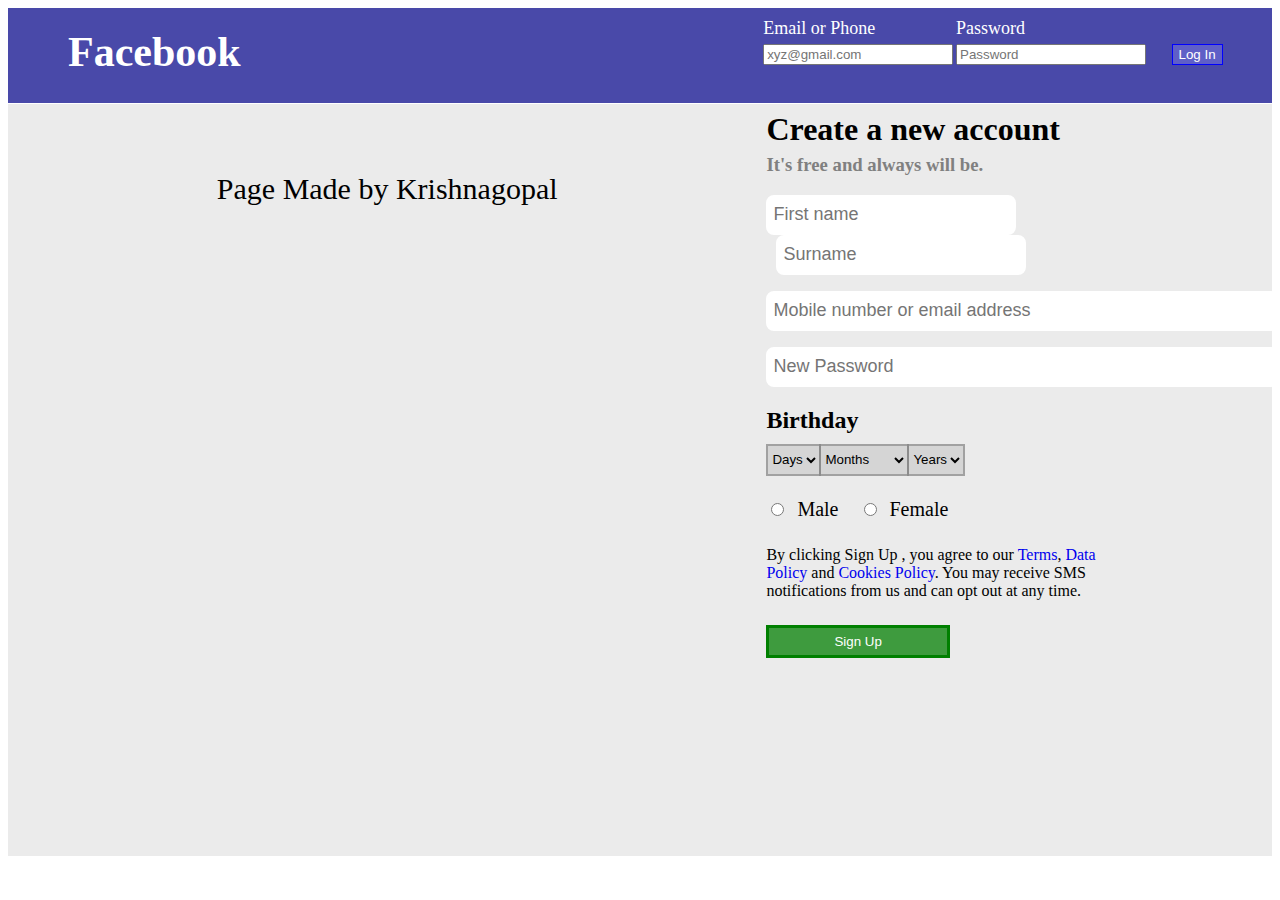
<file: index.html>
<html>
	<head>
		<title>Facebook</title>
		<link rel="stylesheet" href="facebook.css" type="text/css">
		<link rel="icon" type="image/x-icon" href="face.ico">
	</head>
	<body>
		<div class="header">
			<span style="width:55%" class="head">
				<h1>Facebook</h1>
			</span>
			<span style="width:15%" class="email">
				<div>Email or Phone</div>
				<div><input type="email" id="email" placeholder="xyz@gmail.com"></div>
			</span>
			<span style="width:25%" class="pass">
				<div>Password</div>
				<span><input type="password" id="pass" placeholder="Password"></span>
				<span><input type="submit" id="submit" value="Log In"></span>
			</span>
		</div>
		
		<div class="mid">
			<div style="width:60%; float:left" class="midside">
				<br><br>Page Made by Krishnagopal
			</div>
			<div style="width:40%; float:right" class="create">
				<div class="crt">
					<h1>Create a new account</h1>
				</div>
					
				<div class="free">
					<h3>It's free and always will be.</h3>
				</div>
				
				<div>
					<span><input type="text" id="first" placeholder="First name"/></span>
					<span><input type="text" id="last" placeholder="Surname"/></span>
				</div>
				
				<div>
					<input type="text" id="mobile" placeholder="Mobile number or email address"/>
				</div>
				
				<div>
					<input type="password" id="pass" placeholder="New Password"/>
				</div>
				
				<div>
					<h2>Birthday</h2>
				</div>
				
				<div class="dob">
					<span>
						<select name="day" id="day">
							<option value="day">Days</option>
							<option value="1">1</option>
							<option value="2">2</option>
							<option value="3">3</option>
							<option value="4">4</option>
							<option value="5">5</option>
							<option value="6">6</option>
							<option value="7">7</option>
							<option value="8">8</option>
							<option value="9">9</option>
							<option value="10">10</option>
							<option value="11">11</option>
							<option value="12">12</option>
							<option value="13">13</option>
							<option value="14">14</option>
							<option value="15">15</option>
							<option value="16">16</option>
							<option value="17">17</option>
							<option value="18">18</option>
							<option value="19">19</option>
							<option value="20">20</option>
							<option value="21">21</option>
							<option value="22">22</option>
							<option value="23">23</option>
							<option value="24">24</option>
							<option value="25">25</option>
							<option value="26">26</option>
							<option value="27">27</option>
							<option value="28">28</option>
							<option value="29">29</option>
							<option value="30">30</option>
							<option value="31">31</option>
						</select>
					</span>
					<span>
						<select name="month" id="month">
							<option value="month">Months</option>
							<option value="January">January</option>
							<option value="February">February</option>
							<option value="March">March</option>
							<option value="April">April</option>
							<option value="May">May</option>
							<option value="June">June</option>
							<option value="July">July</option>
							<option value="August">August</option>
							<option value="September">September</option>
							<option value="October">October</option>
							<option value="November">November</option>
							<option value="December">December</option>
						</select>
					</span>
					<span>
						<select name="year" id="year">
							<option value="year">Years</option>
							<option value="2000">2000</option>
							<option value="1999">1999</option>
							<option value="1998">1998</option>
							<option value="1997">1997</option>
							<option value="1996">1996</option>
							<option value="1995">1995</option>
							<option value="1994">1994</option>
							<option value="1993">1993</option>
							<option value="1992">1992</option>
							<option value="1991">1991</option>
							<option value="1990">1990</option>
							<option value="1989">1989</option>
							<option value="1988">1988</option>
							<option value="1987">1987</option>
							<option value="1986">1986</option>
							<option value="1985">1985</option>
							<option value="1984">1984</option>
							<option value="1983">1983</option>
							<option value="1982">1982</option>
							<option value="1981">1981</option>
							<option value="1980">1980</option>
						</select>
					</span>
				</div>
				
				<div class="gender">
					<input type="radio" id="male" value="male" name="gender">&nbsp Male
					<input type="radio" id="female" value="female" name="gender">&nbsp Female
				</div>
				
				<div class="terms">
					By clicking Sign Up , you agree to our <a style="text-decoration:none" href="#">Terms</a>, <a style="text-decoration:none" href="#">Data<br/> Policy</a>
					and <a style="text-decoration:none" href="#">Cookies Policy</a>. 
					You may receive SMS<br/> notifications from us and can opt out at any time.
				</div>
				
				<div class="sign">
					<input type="submit" value="Sign Up" id="signup">
				</div>
				
			</div>
		</div>
	</body>
</html>
</file>
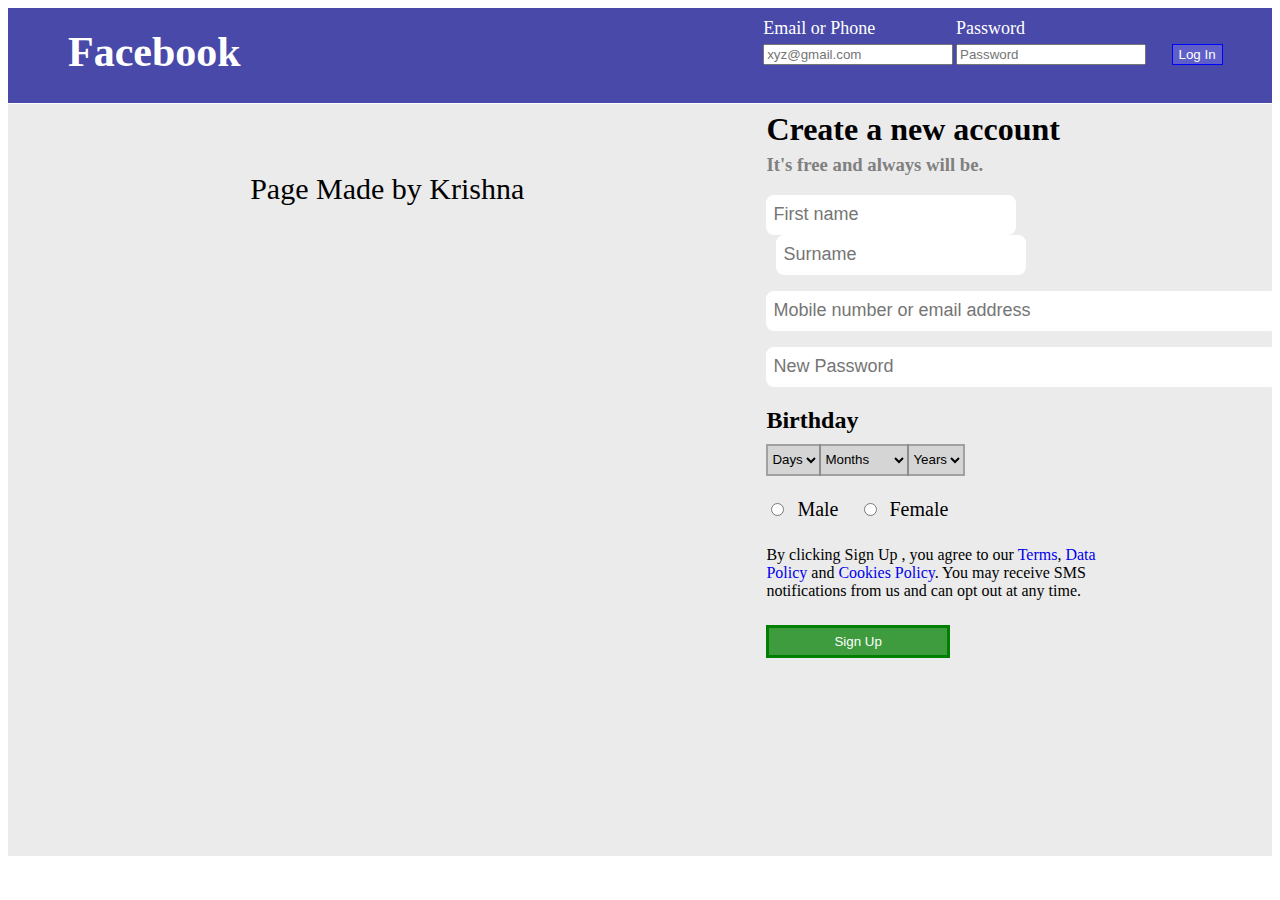
<file: facebook.html>
<html>
	<head>
		<title>Facebook</title>
		<link rel="stylesheet" href="facebook.css" type="text/css">
		<link rel="stylesheet" type="text/css" href="C:\Users\KrishnaGopal\Desktop\dist\css\bootstrap.css">
		<link rel="icon" type="image/x-icon" href="face.ico">
	</head>
	<body>
		<div class="header">
			<span style="width:55%" class="head">
				<h1>Facebook</h1>
			</span>
			<span style="width:15%" class="email">
				<div>Email or Phone</div>
				<div><input type="email" id="email" placeholder="xyz@gmail.com"></div>
			</span>
			<span style="width:25%" class="pass">
				<div>Password</div>
				<span><input type="password" id="pass" placeholder="Password"></span>
				<span><input type="submit" id="submit" value="Log In"></span>
			</span>
		</div>
		
		<div class="mid">
			<div style="width:60%; float:left" class="midside">
				<br><br>Page Made by Krishna
			</div>
			<div style="width:40%; float:right" class="create">
				<div class="crt">
					<h1>Create a new account</h1>
				</div>
					
				<div class="free">
					<h3>It's free and always will be.</h3>
				</div>
				
				<div>
					<span><input type="text" id="first" placeholder="First name"/></span>
					<span><input type="text" id="last" placeholder="Surname"/></span>
				</div>
				
				<div>
					<input type="text" id="mobile" placeholder="Mobile number or email address"/>
				</div>
				
				<div>
					<input type="password" id="pass" placeholder="New Password"/>
				</div>
				
				<div>
					<h2>Birthday</h2>
				</div>
				
				<div class="dob">
					<span>
						<select name="day" id="day">
							<option value="day">Days</option>
							<option value="1">1</option>
							<option value="2">2</option>
							<option value="3">3</option>
							<option value="4">4</option>
							<option value="5">5</option>
							<option value="6">6</option>
							<option value="7">7</option>
							<option value="8">8</option>
							<option value="9">9</option>
							<option value="10">10</option>
							<option value="11">11</option>
							<option value="12">12</option>
							<option value="13">13</option>
							<option value="14">14</option>
							<option value="15">15</option>
							<option value="16">16</option>
							<option value="17">17</option>
							<option value="18">18</option>
							<option value="19">19</option>
							<option value="20">20</option>
							<option value="21">21</option>
							<option value="22">22</option>
							<option value="23">23</option>
							<option value="24">24</option>
							<option value="25">25</option>
							<option value="26">26</option>
							<option value="27">27</option>
							<option value="28">28</option>
							<option value="29">29</option>
							<option value="30">30</option>
							<option value="31">31</option>
						</select>
					</span>
					<span>
						<select name="month" id="month">
							<option value="month">Months</option>
							<option value="January">January</option>
							<option value="February">February</option>
							<option value="March">March</option>
							<option value="April">April</option>
							<option value="May">May</option>
							<option value="June">June</option>
							<option value="July">July</option>
							<option value="August">August</option>
							<option value="September">September</option>
							<option value="October">October</option>
							<option value="November">November</option>
							<option value="December">December</option>
						</select>
					</span>
					<span>
						<select name="year" id="year">
							<option value="year">Years</option>
							<option value="2000">2000</option>
							<option value="1999">1999</option>
							<option value="1998">1998</option>
							<option value="1997">1997</option>
							<option value="1996">1996</option>
							<option value="1995">1995</option>
							<option value="1994">1994</option>
							<option value="1993">1993</option>
							<option value="1992">1992</option>
							<option value="1991">1991</option>
							<option value="1990">1990</option>
							<option value="1989">1989</option>
							<option value="1988">1988</option>
							<option value="1987">1987</option>
							<option value="1986">1986</option>
							<option value="1985">1985</option>
							<option value="1984">1984</option>
							<option value="1983">1983</option>
							<option value="1982">1982</option>
							<option value="1981">1981</option>
							<option value="1980">1980</option>
						</select>
					</span>
				</div>
				
				<div class="gender">
					<input type="radio" id="male" value="male" name="gender">&nbsp Male
					<input type="radio" id="female" value="female" name="gender">&nbsp Female
				</div>
				
				<div class="terms">
					By clicking Sign Up , you agree to our <a style="text-decoration:none" href="#">Terms</a>, <a style="text-decoration:none" href="#">Data<br/> Policy</a>
					and <a style="text-decoration:none" href="#">Cookies Policy</a>. 
					You may receive SMS<br/> notifications from us and can opt out at any time.
				</div>
				
				<div class="sign">
					<input type="submit" value="Sign Up" id="signup">
				</div>
				
			</div>
		</div>
	</body>
</html>
</file>
<file: facebook.css>
.header{
	background-color:#4949a9;
	padding-top:42;
	padding-bottom:53;
	color:white;
	width:100%;
	font-family:calibri;
}
.header .head{
	font-size:21px;
	margin-top:-50;
	margin-left:60px;
	color:white;
	float:left;
}
.header .email{
	color:white;
	float:left;
	font-size:18px;
	margin-top:-32px;
}
.header .email #email{
	margin-top:5px;
	width:190;
}
.header .pass #pass{
	margin-top:5px;
	width:190;
}
.header .pass #submit{
	margin-left:21px;
	padding-top:2;
	padding-bottom:2;
	background-color:#5f5fc7;
	color:white;
	border:1px solid blue;
}
.header .pass{
	font-size:18px;
	float:right;
	margin-left:0px;
	margin-top:-32px;
}
.mid{
	margin-top:0px;
}
.mid .midside{
	background-color:#80808029;
	height:85%;
}
.mid .create{
	background-color:#80808029;
	height:85%;
}
.mid .create .crt{
	margin-top:-15;
}
.mid .create .free{
	color:grey;
	margin-top:-15;
}
.mid .create #first{
	border-radius:8px;
	border:2px solid white;
	padding:5px;
	font-size:18;
	width:250;
	height:40;
}
.mid .create #last{
	border-radius:8px;
	border:2px solid white;
	padding:5px;
	font-size:18;
	width:250;
	height:40;
	margin-left:10;
}
.mid .create #mobile{
	border-radius:8px;
	border:2px solid white;
	padding:5px;
	font-size:18;
	width:513;
	height:40;
	margin-top:16;
}
.mid .create #pass{
	border-radius:8px;
	border:2px solid white;
	padding:5px;
	font-size:18;
	width:513;
	height:40;
	margin-top:16;
}
.mid .create .dob{
	margin-top:-10;
}
.mid .create .dob #day{
	border:2px solid #8080809c;
	height:32;
	background-color:#9e9e9e47;
}
.mid .create .dob #month{
	border:2px solid #8080809c;
	height:32;
	margin-left:-6px;
	background-color:#9e9e9e47;
}
.mid .create .dob #year{
	border:2px solid #8080809c;
	height:32;
	margin-left:-6px;
	background-color:#9e9e9e47;
}
.mid .create .gender{
	margin-top:22px;
	font-size:20;
}
.mid .create .gender #female{
	margin-left:20px;
}
.mid .create .terms{
	margin-top:25px;
}
.mid .create .sign{
	margin-top:25px;
}
.mid .create .sign #signup{
	padding:6px 65px;
	border:3px solid green;
	color:white;
	background-color:#228e22db;
}
.mid .midside{
	font-size:30px;
	text-align:center;
}
</file>
